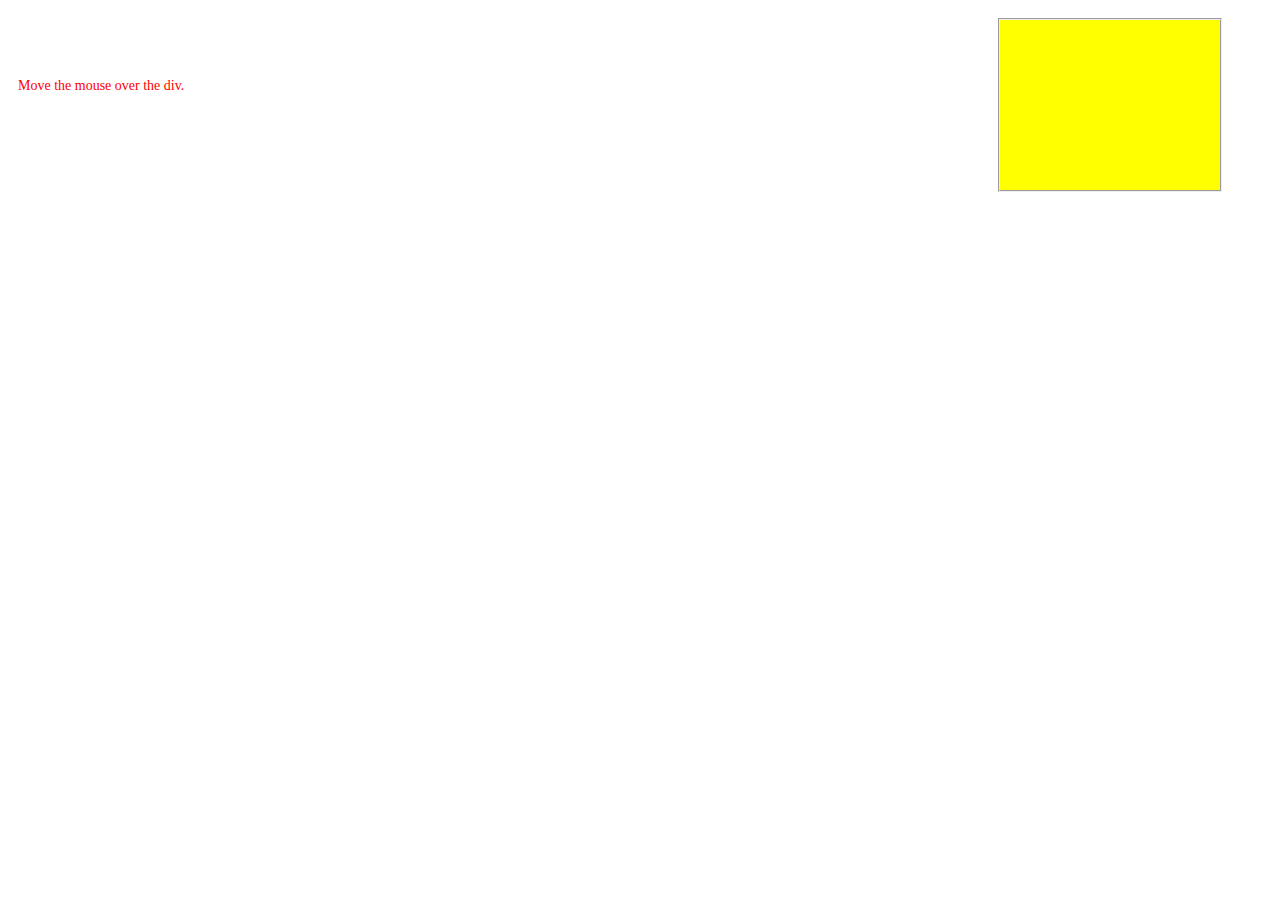
<file: app/eyecandy/res/html/test.html>
<!doctype html>
<html lang="en">

<head>
    <meta charset="utf-8">
    <title>mousemove demo</title>
    <style>
    div {
        width: 220px;
        height: 170px;
        margin: 10px 50px 10px 10px;
        background: yellow;
        border: 2px groove;
        float: right;
    }
    
    p {
        margin: 0;
        margin-left: 10px;
        color: red;
        width: 220px;
        height: 120px;
        padding-top: 70px;
        float: left;
        font-size: 14px;
    }
    
    span {
        display: block;
    }
    </style>
    <script type="text/javascript" src="qrc:///qtwebchannel/qwebchannel.js"></script>
    <script src="https://code.jquery.com/jquery-1.10.2.js"></script>
</head>

<body>
    <p>
        <span>Move the mouse over the div.</span>
        <span>&nbsp;</span>
    </p>
    <div></div>
    <script>
    var bridge;

    initiateWebChannel();

    function initiateWebChannel() {
        console.log("Setting up WebChannel");
        new QWebChannel(navigator.qtWebChannelTransport, function(channel) {
            console.log("WebChannel initiated, further log should go to debuger console");
            bridge = channel.objects.bridge;

            fixMouseEvent();

            $("div").mousedown(function(event) {
                var pageCoords = "( " + event.pageX + ", " + event.pageY + " )";
                console.log("mousedown at", pageCoords);
                $("span:first").text("down at : " + pageCoords);

                $("div").mousemove(function(event) {
                    var pageCoords = "( " + event.pageX + ", " + event.pageY + " )";
                    $("span:last").text("( event.pageX, event.pageY ) : " + pageCoords);
                    console.log("mousemove at", pageCoords);
                });
            });
            $(document).mouseup(function() {
                console.log("mouseup");
                $("span:last").text("mousemove off");
                $("div").off("mousemove");
            })
        });
    }

    function fixMouseEvent() {
        bridge.mouseDown.connect(function(x, y) {
            $("div").trigger($.Event("mousedown", {
                pageX: x,
                pageY: y
            }));
        });
        bridge.mouseMove.connect(function(x, y) {
            $("div").trigger($.Event("mousemove", {
                pageX: x,
                pageY: y
            }));
        });
        bridge.mouseUp.connect(function(x, y) {
            $(document).trigger($.Event("mouseup", {
                pageX: x,
                pageY: y
            }));
        });
    }
    </script>
</body>

</html>
</file>
